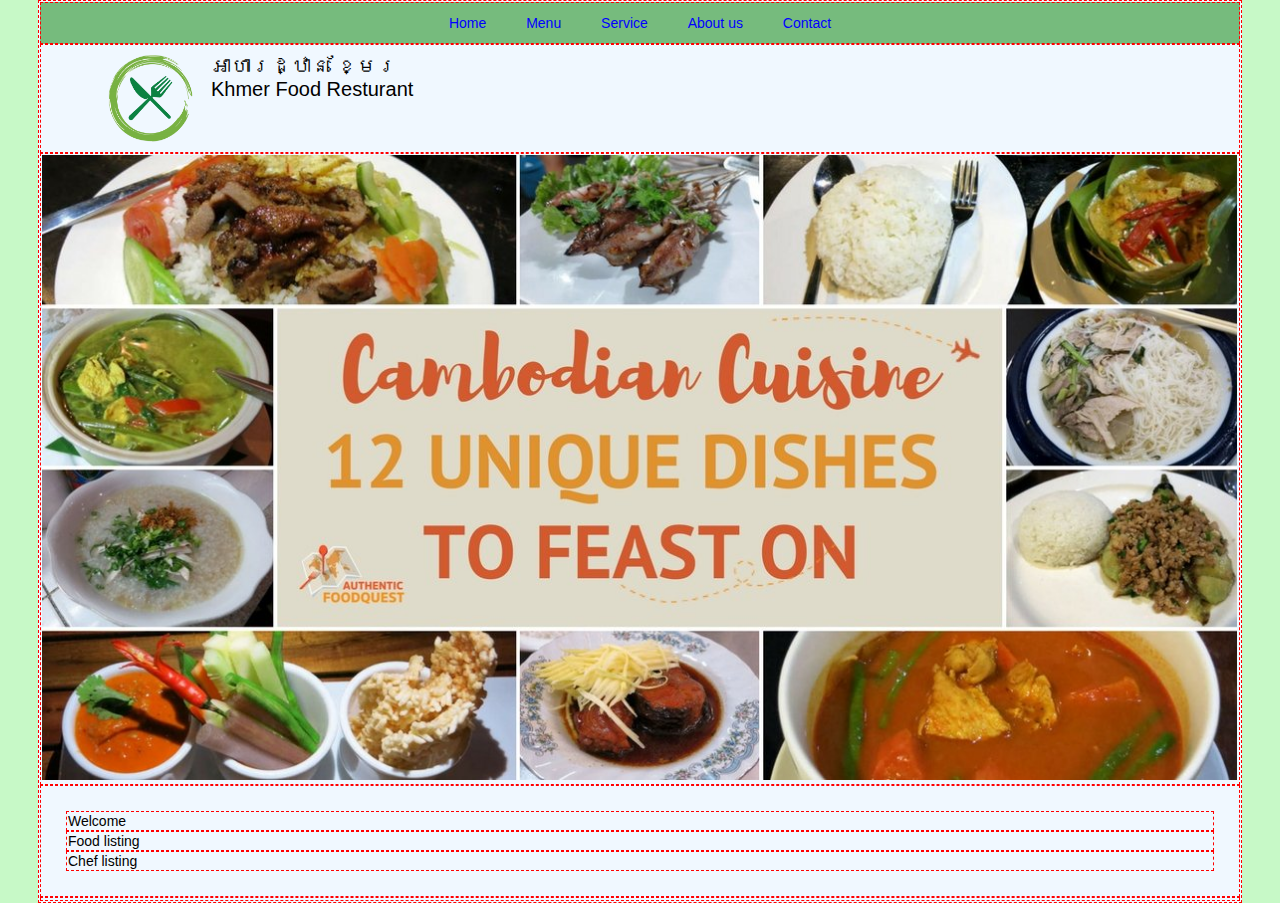
<file: index3.html>
<!DOCTYPE html>
<html lang="en">
  <head>
    <meta charset="UTF-8" />
    <meta name="viewport" content="width=device-width, initial-scale=1.0" />
    <title>Khmer Foods</title>
    <link rel="stylesheet" href="style3.css" />
  </head>
  <body>
    <div id="main">
      <div id="header">
        <ul class="menu">
          <li><a href="">Home</a></li>
          <li><a href="index2.html">Menu</a></li>
          <li><a href="">Service</a></li>
          <li><a href="">About us</a></li>
          <li><a href="">Contact</a></li>
        </ul>
      </div>
      <div id="logo">
        <img src="img/logo.png" alt="" width="120px" align="left" />
        <span>អាហារដ្ឋាន ខ្មែរ</span><br />
        <span>Khmer Food Resturant</span>
        <p class="clear"></p>
      </div>
      <div id="banner">
        <img src="img/banner.jpg" alt="" width="1195px" />
      </div>
      <div id="wraper">
        <div id="welcome">Welcome</div>
        <div id="">Food listing</div>
        <div id="">Chef listing</div> 
      </div>
      <div id="footer"></div>
    </div>
</file>
<file: style3.css>
body {
  background-color: rgba(68, 236, 68, 0.3);
  margin: 0;
  padding: 0;
  font-family: Arial, Helvetica, sans-serif;
  font-size: 14px;
}
.menu {
  list-style-type: none;
  margin: 0;
  padding: 0;
  text-align: center;
}
.menu li {
  display: inline;
  padding: 10px 15px;
  margin: 15px 3px;
}
.menu li:hover {
  background-color: rgba(255, 217, 0, 0.446);
  border: 1px solid goldenrod;
  border-radius: 10px;
}
.menu a {
  color: blue;
  text-decoration: none;
}
.menu a:hover {
  color: rgb(7, 7, 7);
  text-decoration: underline;
  background-color: rgb(246, 240, 240);
  border-radius: 5px;
}
div {
  border: 1px dashed red;
  padding: 1px;
}
#main {
  width: 1200px;
  background-color: aliceblue;
  margin: 0 auto;
}
#header {
  background-color: rgba(0, 128, 0, 0.511);
  padding: 12px;
  color: white;
  text-align: right;
}
#logo {
  font-family: "Kdam Thmor Pro", sans-serif;
  font-weight: 400;
  font-style: normal;
  padding: 10px 50px;
  font-size: 20px;
}
.clear {
  clear: both;
  width: 0;
  height: 0;
  margin: 0;
  padding: 0;
}
#wraper{
    padding: 25px;
}
</file>
